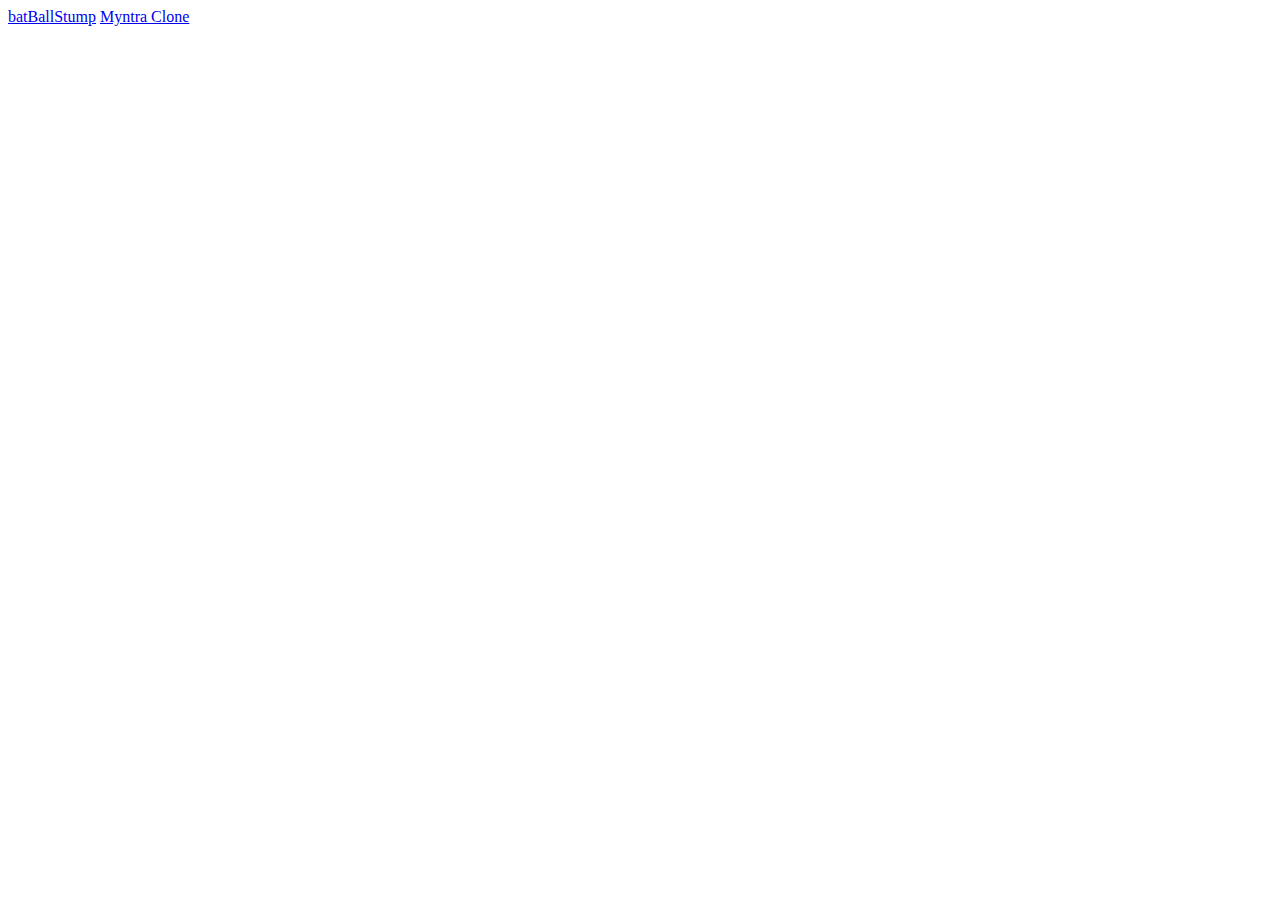
<file: Index.html>
<!DOCTYPE html>
<html lang="en">
<head>
    <meta charset="UTF-8">
    <meta name="viewport" content="width=device-width, initial-scale=1.0">
    <title>Document</title>
</head>
<body>
    <a href="./Bat Ball Stump optimize/batBallStump.html">batBallStump</a>
    <a href="./Practice Myntra Clone/myntra.html">Myntra Clone</a>
</body>
</html>
</file>
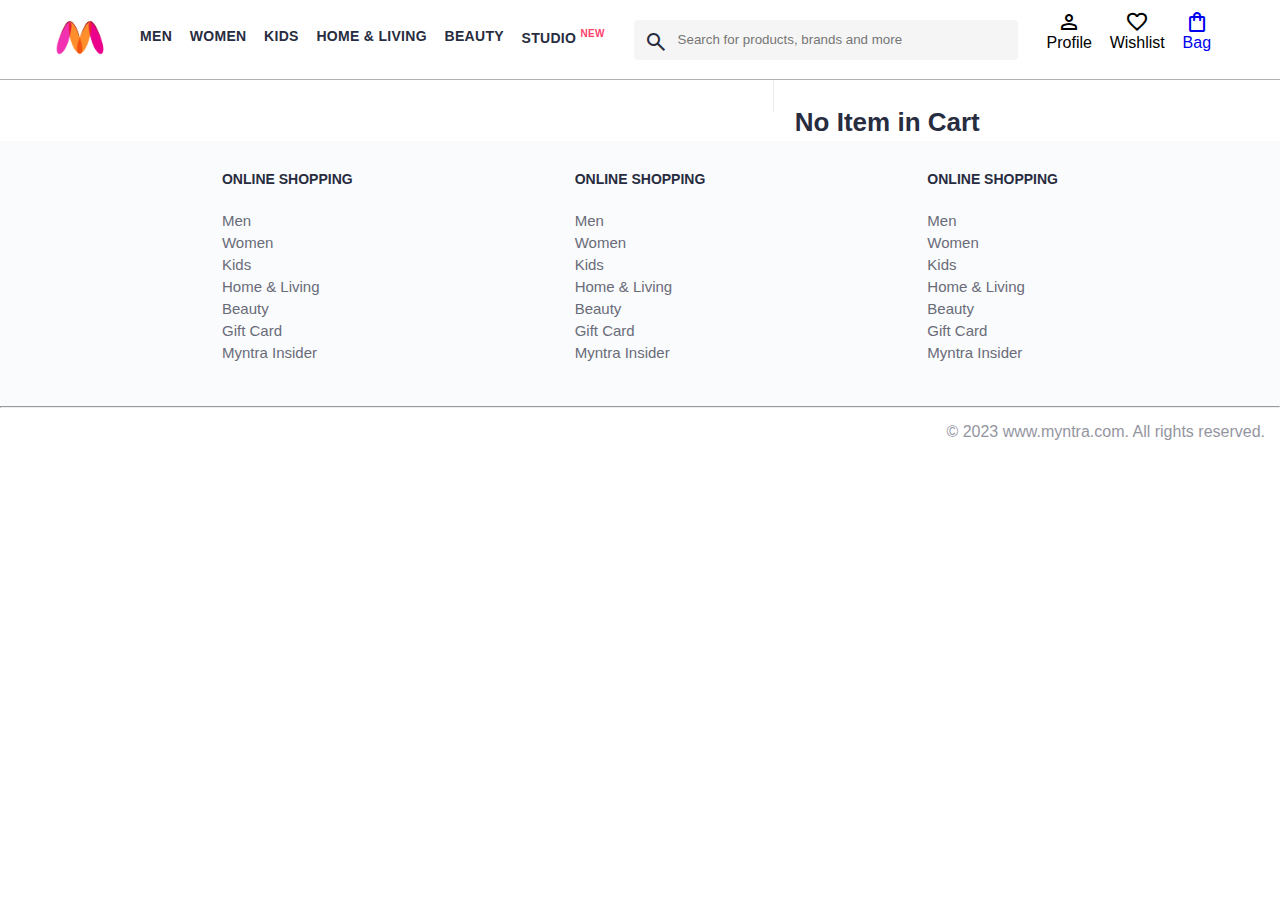
<file: Practice Myntra Clone/pages/bag.html>
<!DOCTYPE html>
<html lang="en">

<head>
  <title>Myntra Clone</title>
  <link rel="stylesheet" href="../css/index.css">
  <link rel="stylesheet" href="../css/bag.css">
  <link rel="stylesheet"
    href="https://fonts.googleapis.com/css2?family=Material+Symbols+Outlined:opsz,wght,FILL,GRAD@20..48,100..700,0..1,-50..200" />
</head>

<body>
  <header>
    <div class="logo_container">
      <a href="#"><img class="myntra_home" src="../images/myntra_logo.webp" alt="Myntra Home"></a>
    </div>
    <nav class="nav_bar">
      <a href="#">Men</a>
      <a href="#">Women</a>
      <a href="#">Kids</a>
      <a href="#">Home & Living</a>
      <a href="#">Beauty</a>
      <a href="#">Studio <sup>New</sup></a>
    </nav>
    <div class="search_bar">
      <span class="material-symbols-outlined search_icon">search</span>
      <input class="search_input" placeholder="Search for products, brands and more">
    </div>
    <div class="action_bar">
      <div class="action_container">
        <span class="material-symbols-outlined action_icon">person</span>
        <span class="action_name">Profile</span>
      </div>

      <div class="action_container">
        <span class="material-symbols-outlined action_icon">favorite</span>
        <span class="action_name">Wishlist</span>
      </div>

      <div class="action_container">
        <a href="bag.html" style="display: flex;
        align-items: center;
        justify-self: center;
        flex-direction: column;
        text-decoration: none;">
          <span class="material-symbols-outlined action_icon">shopping_bag</span>
          <span class="action_name">Bag</span>
          <span class="bag-items-count">0</span>
        </a>

      </div>
    </div>
  </header>
  <main>
    <div class="bag-page">
      <div class="bag-items-container"></div>
      <div class="bag-summary"></div>
    </div>
  </main>
  <footer>
    <div class="footer_container">
      <div class="footer_column">
        <h3>ONLINE SHOPPING</h3>

        <a href="#">Men</a>
        <a href="#">Women</a>
        <a href="#">Kids</a>
        <a href="#">Home & Living</a>
        <a href="#">Beauty</a>
        <a href="#">Gift Card</a>
        <a href="#">Myntra Insider</a>
      </div>

      <div class="footer_column">
        <h3>ONLINE SHOPPING</h3>

        <a href="#">Men</a>
        <a href="#">Women</a>
        <a href="#">Kids</a>
        <a href="#">Home & Living</a>
        <a href="#">Beauty</a>
        <a href="#">Gift Card</a>
        <a href="#">Myntra Insider</a>
      </div>

      <div class="footer_column">
        <h3>ONLINE SHOPPING</h3>

        <a href="#">Men</a>
        <a href="#">Women</a>
        <a href="#">Kids</a>
        <a href="#">Home & Living</a>
        <a href="#">Beauty</a>
        <a href="#">Gift Card</a>
        <a href="#">Myntra Insider</a>
      </div>
    </div>
    <hr>

    <div class="copyright">
      © 2023 www.myntra.com. All rights reserved.
    </div>
  </footer>
  <script src="../data/items.js"></script>
  <script src="../scripts/index.js"></script>
  <script src="../scripts/bag.js"></script>
</body>

</html>
</file>
<file: Practice Myntra Clone/css/index.css>
/***************** Item Page CSS **************************/
/*.action_container {
    text-decoration: none;
}
a.action_container:link {
    color:black;
}
.item-details {
    cursor: pointer;
    width: 250px;
    margin: 10px;
}
.stars {
    font-size: 12px;
    font-weight: 700;
    text-align: left;
}
.company {
    font-size: 18px;
    font-weight: 700;
    line-height: 1;
    color: #282c3f;
    margin-bottom: 6px;
    overflow: hidden;
    text-overflow: ellipsis;
    white-space: nowrap;
    margin-top: 20px;
}
.item-name {
    color: #535766;
    font-size: 16px;
    line-height: 1;
    margin-bottom: 0;
    margin-top: 0;
    overflow: hidden;
    text-overflow: ellipsis;
    white-space: nowrap;
    font-weight: 400;
    display: block;
}
.price-container {
    margin-top: 10px;
}
.current-price {
    font-size: 14px;
    font-weight: 700;
    color: #282c3f;
}
.original-price {
    text-decoration: line-through;
    color: #7e818c;
    font-weight: 400;
    margin-left: 5px;
    font-size: 12px;
}
.discount-percentage {
    color: #ff905a;
    font-weight: 400;
    font-size: 12px;
    margin-left: 5px;
}
.btn-bag {
    background-color: lightgreen;
    border: none;
    padding: 5px 15px;
    border-radius: 10px;
    width: 100%;
    margin-top: 7px;
    font-size: 20px;
    cursor: pointer;
}
.bag-items {
    background-color: #f16565;
    white-space: nowrap;
    text-align: center;
    line-height: 18px;
    padding: 0 6px;
    height: 18px;
    position: relative;
    border-radius: 50%;
    font-size: 12px;
    color: #fff;
    left: 13px;
    top: -44px;
    font-weight: 700;
    cursor: pointer;
}*/

* {
    margin: 0;
    padding: 0;
    font-family: Assistant,-apple-system,BlinkMacSystemFont,Segoe UI,Roboto,Helvetica,Arial,sans-serif;
    box-sizing: border-box;
}
header {
    display: flex;
    background-color: #ffffff;
    height: 80px;
    justify-content: space-between;
    align-items: center;
    border-bottom: 1px solid #b6b1b1;
}
.myntra_home {
    height: 45px;
}
.logo_container {
    margin-left: 4%;
}
.action_bar {
    margin-right: 4%;
}
.nav_bar {
    display: flex;
    min-width: 500px;
    justify-content: space-evenly;
}
.nav_bar a {
    font-size: 14px;
    letter-spacing: .3px;
    color: #282c3f;
    font-weight: 700;
    text-transform: uppercase;
    text-decoration: none;
    padding: 28px 0;
    border-bottom: 5px solid #ffffff;
}
.nav_bar a:hover {
    border-bottom: 4px solid #f54e77;
}

.nav_bar a sup {
    color: #ff3f6c;
    font-size: 10px;
}

.search_bar {
    height: 40px;
    min-width: 200px;
    width: 30%;
    display: flex;
    align-items: center;
}
.search_icon {
    box-sizing: content-box;
    height: 20px;
    padding: 10px;

    background-color: #f5f5f6;
    color: #282c3f;
    font-weight: 300;
    border-radius: 4px 0 0 4px;
}
.search_input {
    color: #696e79;
    background-color: #f5f5f6;
    flex-grow: 1;
    height: 40px;
    border: 0;
    border-radius: 0 4px 4px 0;
}

.action_bar {
    display: flex;
    min-width: 200px;
    justify-content: space-evenly;
}

.action_container {
    display: flex;
    flex-direction: column;
    align-items: center;
}

/* Main section
.banner_container {
    margin: 40px 0;
}
.banner_image {
    width: 100%;
}

.category_heading {
    text-transform: uppercase;
    color: #3e4152;
    letter-spacing: .15em;
    font-size: 1.8em;
    margin: 50px 0 10px 30px;
    max-height: 5em;
    font-weight: 700;
}

.category-items {
    width: 80%;
    margin: 50px 10%;
    display: flex;
    flex-wrap: wrap;
    justify-content: space-evenly;
}

.sale_item {
    width: 250px;
} */

.footer_container {
    padding: 30px 0px 40px 0px;
    background: #FAFBFC;
    display: flex;
    justify-content: space-evenly;
}

.footer_column {
    display: flex;
    flex-direction: column;
}

.footer_column h3 {
    color: #282c3f;
    font-size: 14px;
    margin-bottom: 25px;
}

.footer_column a {
    color: #696b79;
    font-size: 15px;
    text-decoration: none;
    padding-bottom: 5px;
}

.copyright {
    color: #94969f;
    text-align: end;
    padding: 15px;
}

.items-container{
    display: flex;
    justify-content: space-evenly;
    flex-wrap: wrap;
    width: 80%;
    margin: 0% auto;
    margin-top: 25px;
}

.item-container{
    margin: 5px;
    width: 250px;
}

.item-image{
    width: 100%;
}

.rating{
    font-size: 12px;
    font-weight: 700;
}

.company-name{
    font-size: 18px;
    font-weight: 700;
    line-height: 1;
    color: #282c3f;
    margin-bottom: 6px;
    overflow: hidden;
    text-overflow: ellipsis;
    white-space: nowrap;
    margin-top: 20px;
}

.item-name{
    color: #535766;
    font-size: 16px;
    line-height: 1;
    margin-bottom: 0;
    margin-top: 0;
    overflow: hidden;
    text-overflow: ellipsis;
    white-space: nowrap;
    font-weight: 400;
    display: block;
}

.price{
    margin-top: 10px;
}

.current-price{
    font-size: 14px;
    font-weight: 700;
    color: #282c3f;
}

.original-price{
    text-decoration: line-through;
    color: #7e818c;
    font-weight: 400;
    margin-left: 5px;
    font-size: 12px;
}

.discount{
    color: #ff905a;
    font-weight: 400;
    font-size: 12px;
    margin-left: 5px;
}

.btn-add-bag{
    background-color: lightgreen;
    border: none;
    padding: 5px 15px;
    border-radius: 10px;
    width: 100%;
    margin-top: 7px;
    font-size: 20px;
    cursor: pointer;
}

.btn-add-bag:hover{
    background-color: darkgreen;
}
.bag-items-count{
    background-color: #f16565;
    white-space: nowrap;
    text-align: center;
    line-height: 18px;
    padding: 0 6px;
    height: 18px;
    position: relative;
    border-radius: 50%;
    font-size: 12px;
    color: #fff;
    left: 13px;
    top: -44px;
    font-weight: 700;
    cursor: pointer;   
}

.action_container {
    text-decoration: none;
}
a.action_container:link {
    color:black;
}
</file>
<file: Practice Myntra Clone/css/bag.css>
.bag-items-container {
  display: inline-block;
  width: 64%;
  padding-right: 20px;
  border-right: 1px solid #eaeaec;
  padding-top: 32px;
  color: #282c3f;
  font-size: 13px;
  line-height: 1.42857143;
}

.bag-page {
  width: 75%;
  margin-left: 12.5%;
}

.bag-summary {
  vertical-align: top;
  display: inline-block;
  width: 35%;
  padding: 24px 0 0 16px;
  color: #282c3f;
  font-size: 13px;
  line-height: 1.42857143;
}

.bag-details-container {
  margin-bottom: 16px;
}

.price-header {
  font-size: 12px;
  font-weight: 700;
  margin: 24px 0 16px;
  color: #535766;
}

.price-item {
  margin-bottom: 12px;
  line-height: 16px;
  font-size: 14px;
  color: #282c3f;
}

.price-item-value {
  float: right;
}

.priceDetail-base-discount {
  color: #03a685;
}

.price-footer {
  font-weight: 700;
  font-size: 15px;
  padding-top: 16px;
  border-top: 1px solid #eaeaec;
  color: #3e4152;
  line-height: 16px;
}

.btn-place-order {
  width: 100%;
  letter-spacing: 1px;
  font-size: 14px;
  font-weight: 600;
  border-radius: 2px;
  border-width: 0px;
  padding: 10px 16px;
  background-color: rgb(255, 63, 108);
  color: rgb(255, 255, 255);
  cursor: pointer;
}

.bag-item-container {
  margin-bottom: 8px;
  background: #fff;
  font-size: 14px;
  border: 1px solid #eaeaec;
  border-radius: 4px;
  position: relative;
  padding: 12px 12px 0;
}

.item-left-part {
  position: absolute;
  background: rgb(255, 242, 223);
  height: 148px;
  width: 111px;
}

.item-right-part {
  padding-left: 12px;
  position: relative;
  min-height: 148px;
  margin-left: 111px;
  margin-bottom: 12px;
}

.bag-item-img {
  width: 100%;
}

.return-period {
  display: inline-flex;
  font-size: 14px;
  padding-top: 8px;
}

.return-period-days {
  font-weight: 700;
  margin-right: 4px;
}

.delivery-details {
  margin-top: 5px;
  color: #282c3f;
  font-size: 12px;
  letter-spacing: -.1px;
  margin-bottom: 8px;
  line-height: 15px;
}

.delivery-details-days {
  color: #03a685;
}

.remove-from-cart {
  position: absolute;
  font-size: 25px;
  top: 10px;
  right: 18px;
  width: 14px;
  height: 14px;
  cursor: pointer;
}
</file>
